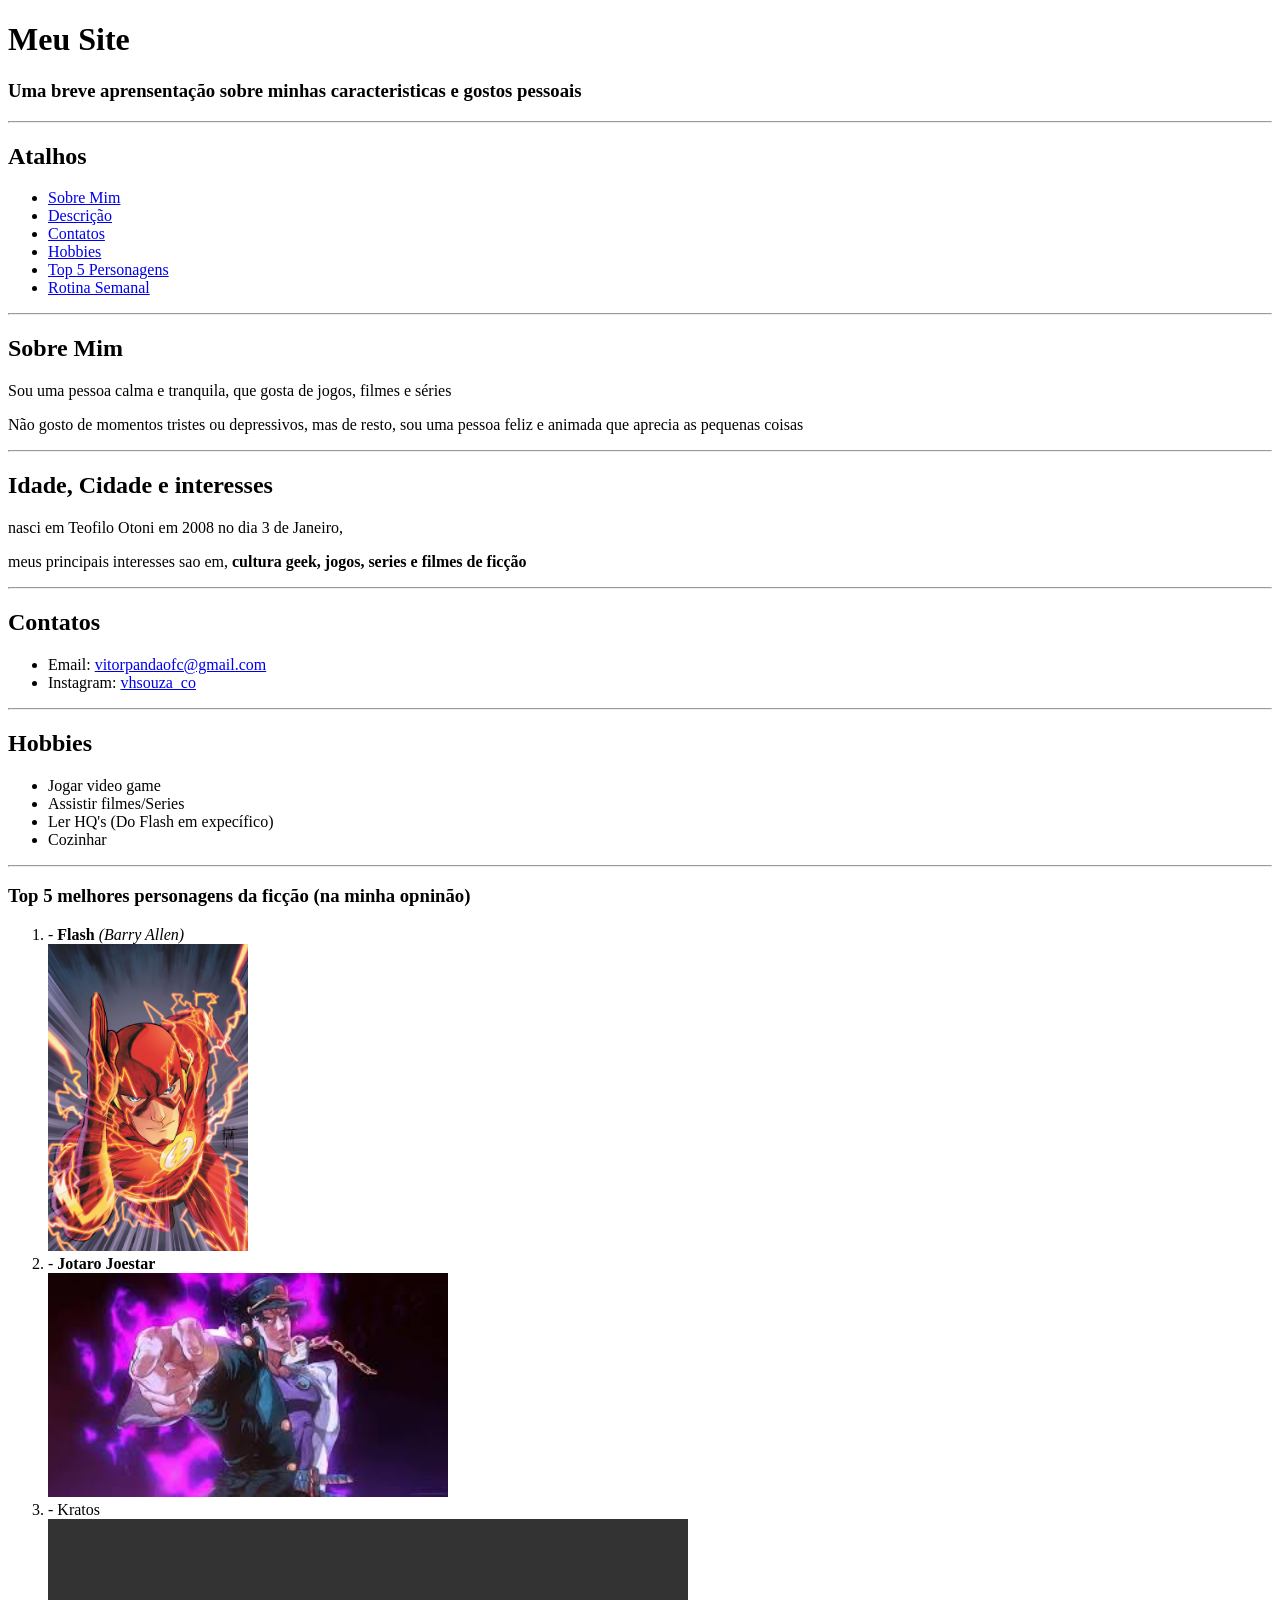
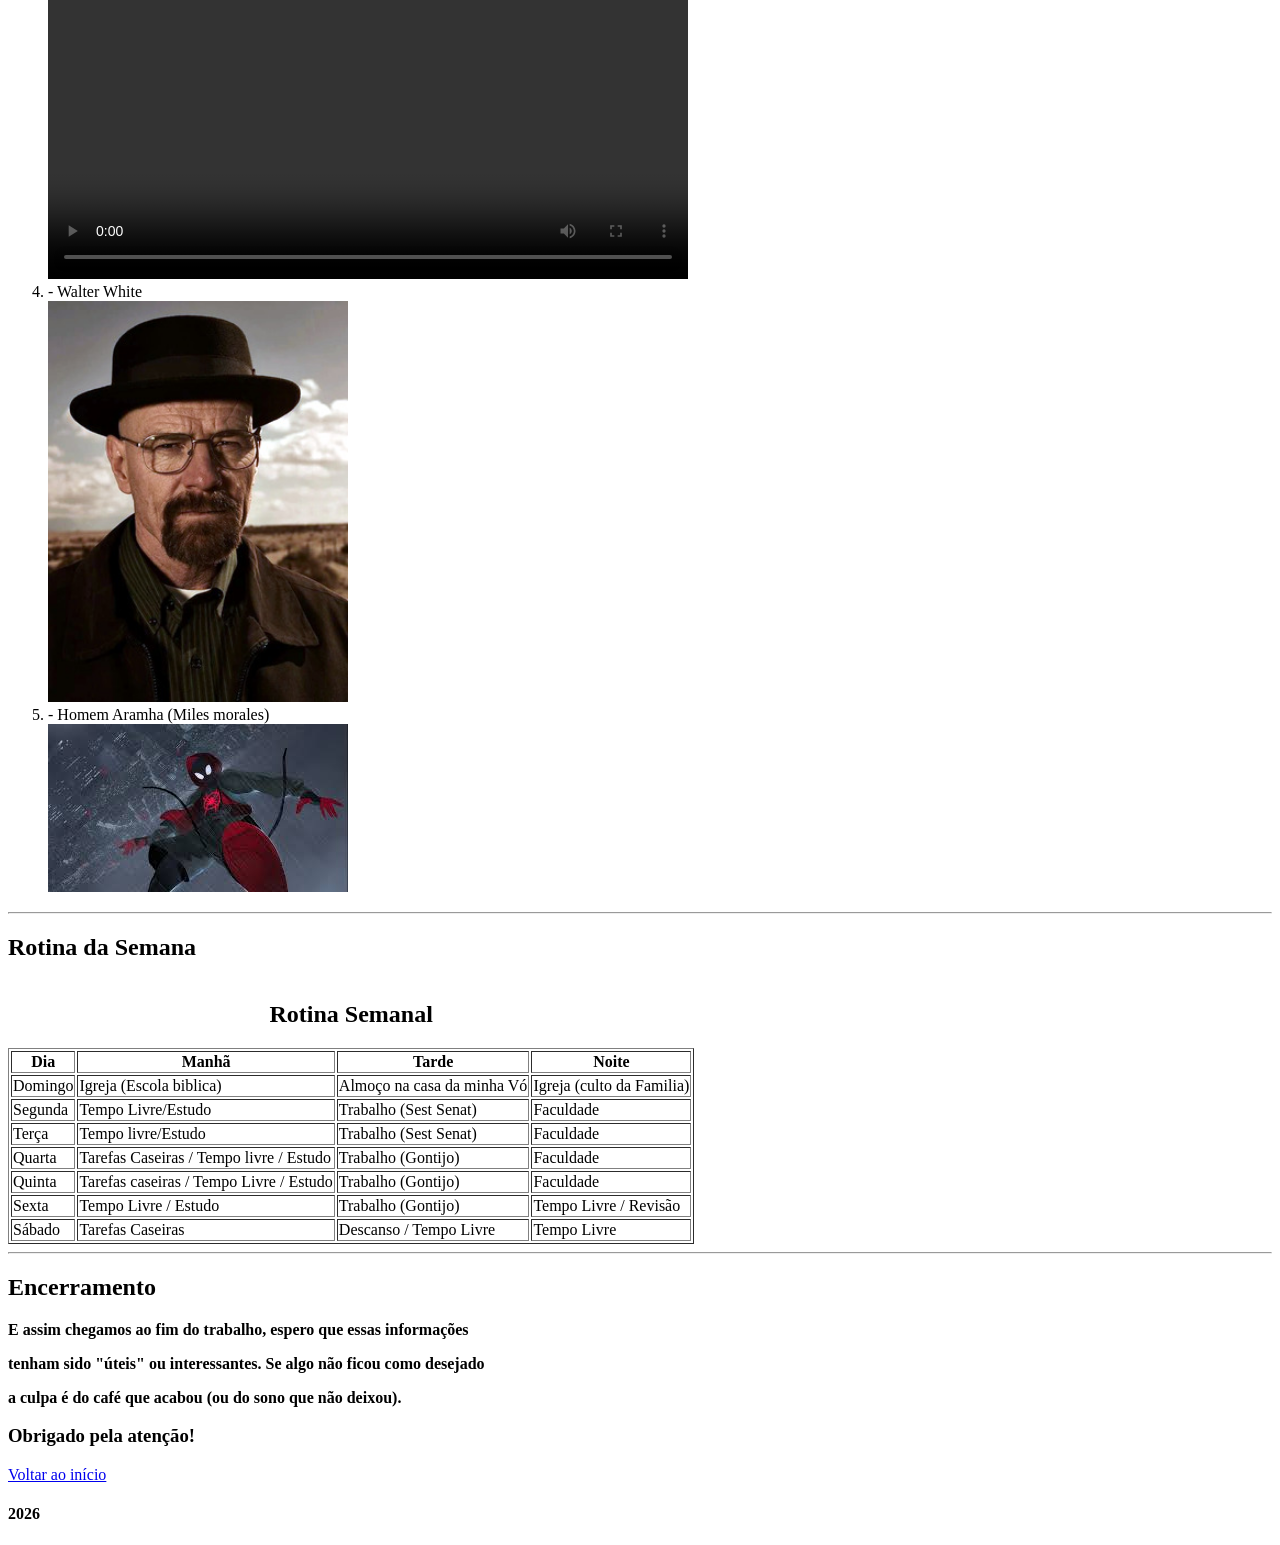
<file: index.html>
<!DOCTYPE html>

<html lang="pt-br">

    <head>
        <title> Vitor Hugo</title>
    </head>

    <body>
        <h1 id="topo">Meu Site</h1>
        <h3> Uma breve aprensentação sobre minhas caracteristicas e gostos pessoais </h3>
        <hr>
        <h2> Atalhos </h2>
        <nav>
            <ul>
                <li><a href="#Sobre Mim">Sobre Mim</a></li>
                <li><a href="#descricao">Descrição</a></li>
                <li><a href="#contatos">Contatos</a></li>
                <li><a href="#hobies">Hobbies</a></li>
                <li><a href="#top5">Top 5 Personagens</a></li>
                <li><a href="#Rotina">Rotina Semanal</a>
            </ul>
        </nav>
        <hr>
        <section id="Sobre Mim">
            <h1> Sobre Mim </h1>
            <p> Sou uma pessoa calma e tranquila, que gosta de jogos, filmes e séries </p>
            <p> Não gosto de momentos tristes ou depressivos, mas de resto, sou uma pessoa feliz e animada que aprecia as pequenas coisas</p>
        <hr>
        </section>

        <section id="descricao">
            <h2> Idade, Cidade e interesses </h2>
            <p> nasci em Teofilo Otoni em 2008 no dia 3 de Janeiro,</p>
            <p> meus principais interesses sao em,<strong> cultura geek, jogos, series e filmes de ficção</strong></p>
         </section>
         <hr>

        <section id="contatos">
            <h2> Contatos </h2>
            <ul>
                <li> 
                 Email:
                <a href="mailto:vitorpandaofc@gmail.com"> vitorpandaofc@gmail.com</a>
                </li>
                <li>
                 Instagram:
                 <a href="https://www.instagram.com/vhsouza_co/"target="_blank"> vhsouza_co </a>   
            </ul>
        </section>
        <hr>

        <section id="hobies">
            <h2> Hobbies </h2>
            <ul>
                <li> Jogar video game</li>
                <li> Assistir filmes/Series</li>
                <li> Ler HQ's (Do Flash em expecífico)</li>
                <li> Cozinhar </li>
            </ul>
        </section>
        <section id="top5">
            <hr>
            <h3> Top 5 melhores personagens da ficção (na minha opninão) </h3>
            <ol>
                <li>  - <strong>Flash</strong> <em>(Barry Allen)</em> </li>
                <img src="img/flash.jpg" alt="Flash" width="200">
                <li>  - <strong>Jotaro Joestar</strong> </li>
                <img src="img/jotaro.jpg" alt="Jotaro Joestar" width="400">
                <li>  - Kratos </li>
                <video src="video/Homens queimem a vila e o templo de atenas destruam tudo e todos str brasil (1).mp4"
                 width="640" height="360" controls></video>
                <li>  - Walter White </li>
                <img src="img/Walter.jpg" alt="Walter White" width="300">
                <li>  - Homem Aramha (Miles morales)</li>
                <img src="img/miles.jpg" alt="Miles Morales" width="300">
            </ol>
        </section>
        <hr>

        <section id="Rotina">
            <h2> Rotina da Semana </h2>
            <table border="1">
                <caption><h2> Rotina Semanal</h2> </caption>
                <thead>
                    <tr>
                        <th> Dia </th>
                        <th> Manhã</th>
                        <th> Tarde</th>
                        <th> Noite</th>
                    </tr>
                </thead>
                <tbody>
                    <tr>
                        <td> Domingo </td>
                        <td> Igreja (Escola biblica)</td>
                        <td> Almoço na casa da minha Vó</td>
                        <td> Igreja (culto da Familia)</td>
                    </tr>
                    <tr>
                        <td> Segunda </td>
                        <td> Tempo Livre/Estudo </td>
                        <td> Trabalho (Sest Senat) </td>
                        <td> Faculdade </td>
                    </tr>
                    <tr>
                        <td> Terça </td>
                        <td> Tempo livre/Estudo </td>
                        <td> Trabalho (Sest Senat) </td>
                        <td> Faculdade </td>
                    </tr>
                    <tr>
                        <td> Quarta </td>
                        <td> Tarefas Caseiras / Tempo livre / Estudo</td>
                        <td> Trabalho (Gontijo) </td>
                        <td> Faculdade </td>
                    </tr>
                    <tr>
                        <td> Quinta </td>
                        <td> Tarefas caseiras / Tempo Livre / Estudo</td>
                        <td> Trabalho (Gontijo) </td>
                        <td> Faculdade </td>
                    </tr>
                    <tr>
                        <td> Sexta </td>
                        <td> Tempo Livre / Estudo </td>
                        <td> Trabalho (Gontijo) </td>
                        <td> Tempo Livre / Revisão </td>
                    </tr>
                    <tr>
                        <td> Sábado </td>
                        <td> Tarefas Caseiras </td>
                        <td> Descanso / Tempo Livre </td>
                        <td> Tempo Livre </td>
                    </tr>    
                </tbody>

            </table>
        </section>
        <hr>
    </body>
    <footer>
        <h2> Encerramento </h2>
        <p><strong> E assim chegamos ao fim do trabalho, espero que essas informações</strong></p>
        <p><strong> tenham sido "úteis" ou interessantes. Se algo não ficou como desejado</strong></p>
        <p><strong> a culpa é do café que acabou (ou do sono que não deixou).</strong></p>
        <h3> Obrigado pela atenção!</h3>
        <a href="#topo">Voltar ao início</a>
        <h4>
            <time datetime="2026">2026</time>
        </h4>
    </footer>
        
</html>
</file>
